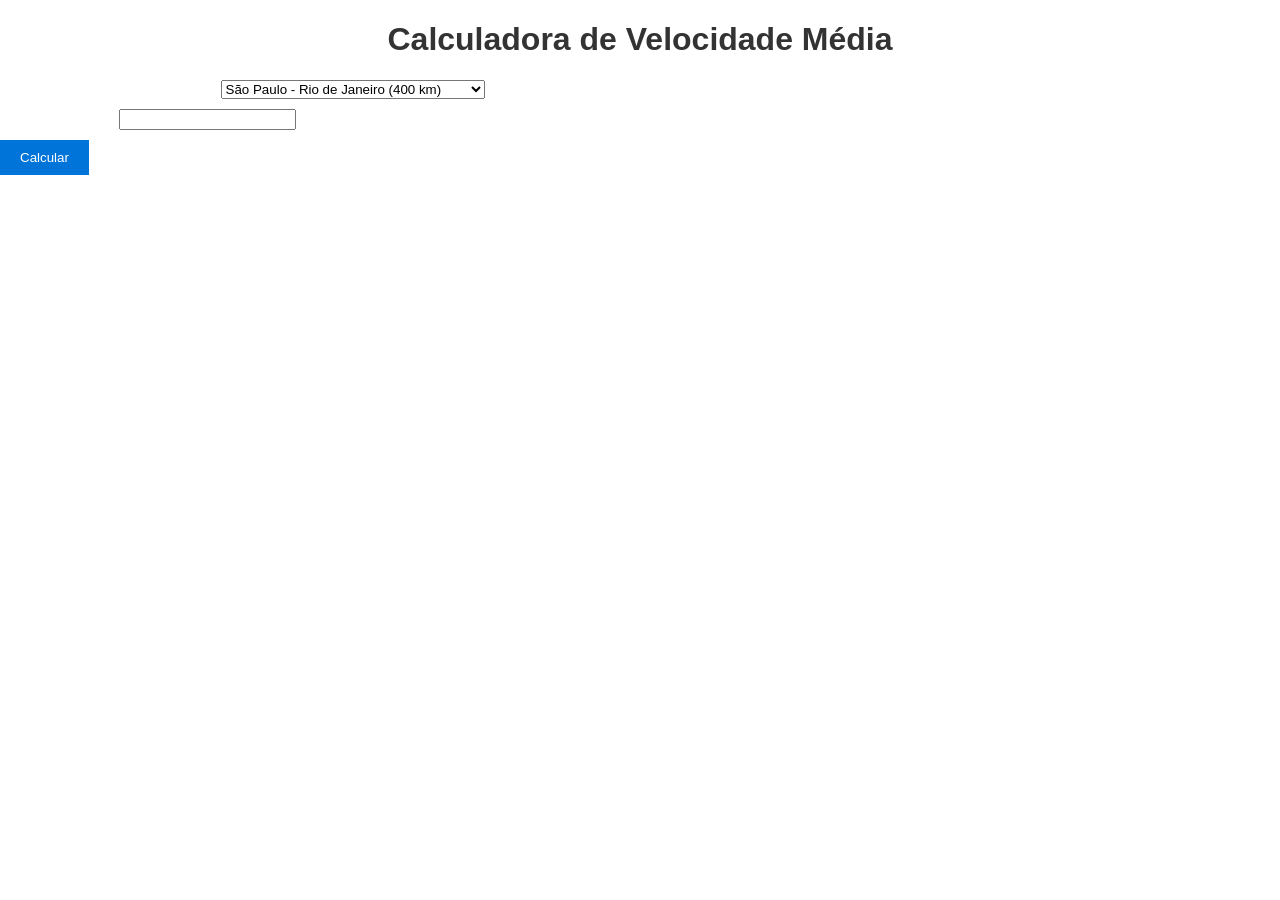
<file: index.html>
<!DOCTYPE html>
<html lang="pt-br">
<head>
    <meta charset="UTF-8">
    <meta name="viewport" content="width=device-width, initial-scale=1.0">
    <link rel="stylesheet" href="styles.css">
    <title>Calculadora de Velocidade Média</title>
</head>
<body>
    <center><h1>Calculadora de Velocidade Média</h1></center>
    <label for="cidade1">Selecione a primeira cidade:</label>
    <select id="cidade1">
        <option value="SP-RJ">São Paulo - Rio de Janeiro (400 km)</option>
        <option value="RJ-BH">Rio de Janeiro - Belo Horizonte (500 km)</option>
        <option value="BH-BSB">Belo Horizonte - Brasília (700 km)</option>
        <option value="BSB-SAL">Brasília - Salvador (1000 km)</option>
    </select>
    <br>
    <label for="distancia">Distância (km):</label>
    <input type="number" id="distancia">
    <br>
    <button onclick="calcular()">Calcular</button>
    <p id="resultado"></p>
    <script src="script.js"></script>
</body>
</html>
//
</file>
<file: styles.css>
/* styles.css */
body {
    background-image: url('https://img.freepik.com/fotos-premium/transporte-e-logistica-de-navio-carga-container-e-aviao-cargo-renderizacao-3d-e-ilustracao_37416-487.jpg');
    font-family: Arial, Helvetica, sans-serif;
    text-align: left;
    margin: 0;
    padding: 0;
    background-repeat: no-repeat;
    background-size: cover;
    color: #FFF;
}

h1 {
    color: #333;
}

label {
    font-weight: bold;
}

select, input {
    margin-bottom: 10px;
}

button {
    background-color: #0074D9;
    color: #FFF;
    border: none;
    padding: 10px 20px;
    cursor: pointer;
}

button:hover {
    background-color: #0056b3;
}
</file>
